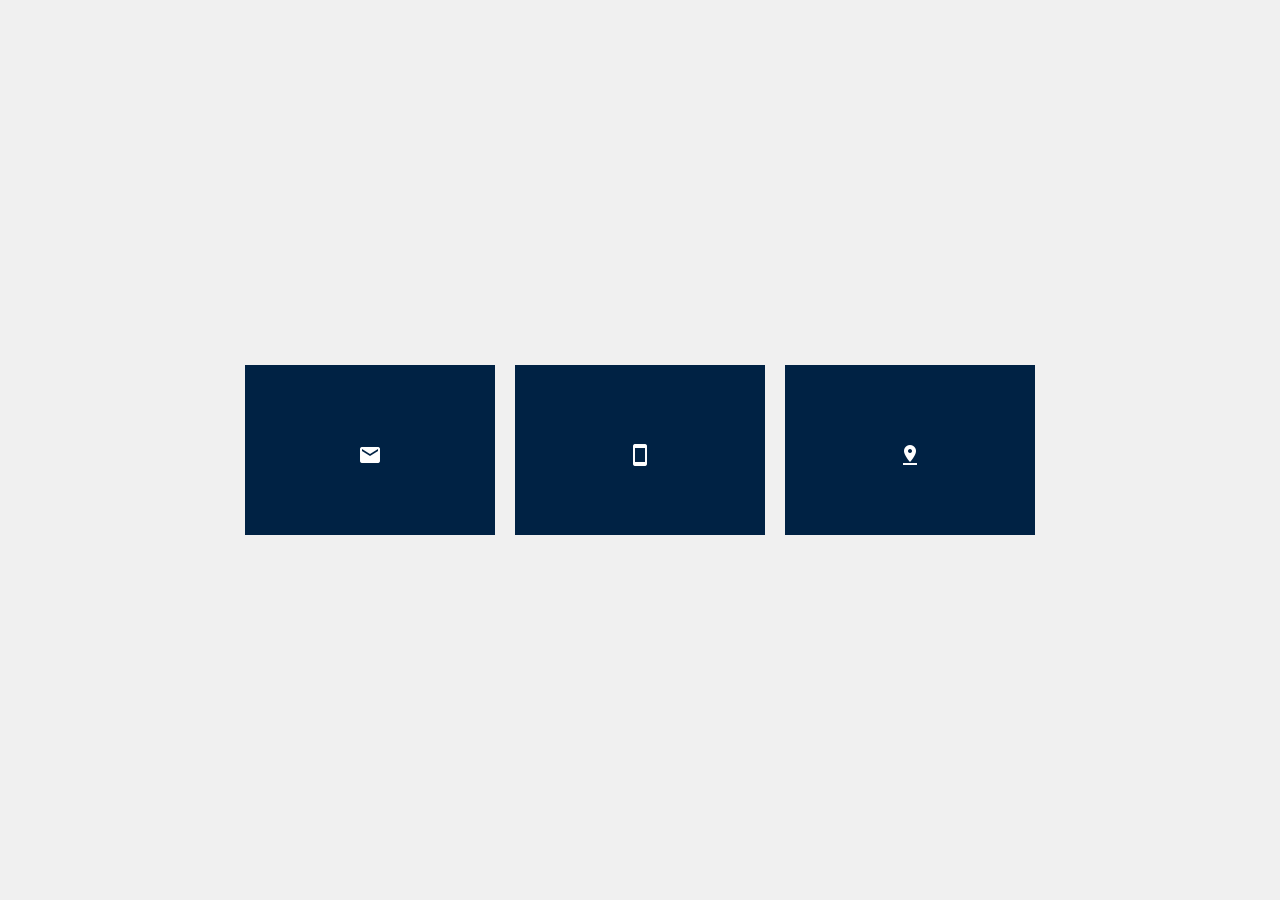
<file: index.html>
<!DOCTYPE html>
<html lang="fa">
<head>
    <meta charset="UTF-8">
    <meta name="viewport" content="width=device-width, initial-scale=1.0">
    <title>Hover Effect</title>
    <link rel="stylesheet" href="style.css">
    <link rel="stylesheet" href="https://fonts.googleapis.com/icon?family=Material+Icons">
</head>
<body>
    <div class="container">
        <div class="card">
            <div class="icon"><i class="material-icons">mail</i></div>
            <div class="info">hossein.hp.1394@gmail.com</div>
        </div>
        <div class="card">
            <div class="icon"><i class="material-icons">smartphone</i></div>
            <div class="info">+98 9013795940</div>
        </div>
        <div class="card">
            <div class="icon"><i class="material-icons">pin_drop</i></div>
            <div class="info">Mashhad IR</div>
        </div>
    </div>
</body>
</html>
</file>
<file: style.css>
body {
    display: flex;
    justify-content: center;
    align-items: center;
    height: 100vh;
    background-color: #f0f0f0;
    margin: 0;
    font-family: Arial, sans-serif;
}

.container {
    display: flex;
    justify-content: center;
    align-items: center;
    gap: 20px;
}

.card {
    position: relative;
    width: 250px;
    height: 170px;
    background-color: #002244;
    display: flex;
    justify-content: center;
    align-items: center;
    overflow: hidden;
    transition: transform 0.3s ease;
}

.icon {
    font-size: 48px;
    color: white;
    transition: transform 0.3s ease;
}

.card .info {
    position: absolute;
    bottom: -50px;
    left: 0;
    right: 0;
    background-color: #004488;
    color: white;
    text-align: center;
    padding: 10px;
    transition: bottom 0.3s ease;
}

.card:hover .icon {
    transform: translateY(-50px);
}

.card:hover .info {
    bottom: 0;
}
@media(max-width:767px){
    .container{
        display: block;
    }
    .card{
        margin: 2rem;
    }
}
</file>
